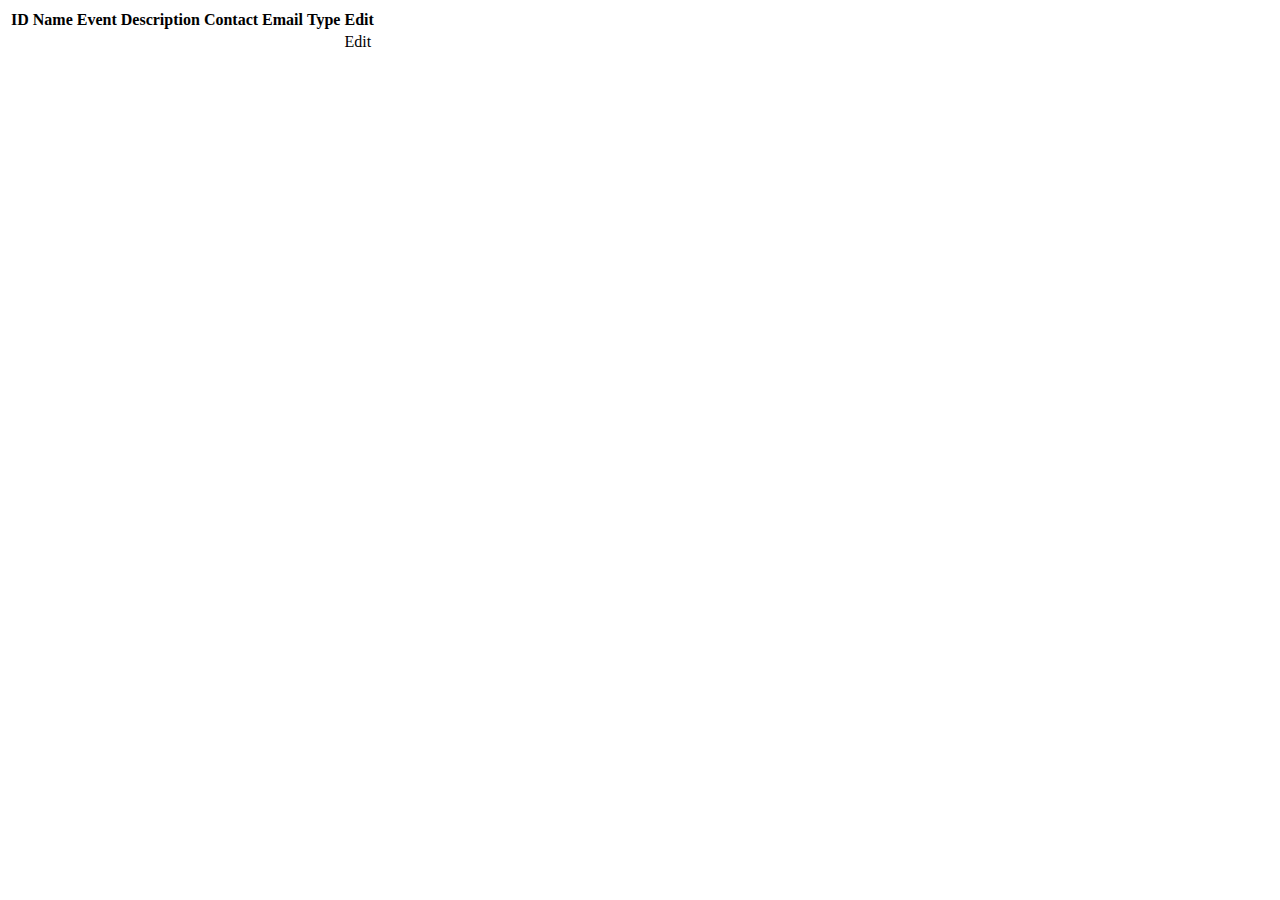
<file: src/main/resources/templates/events/index.html>
<!DOCTYPE html>
<html lang="en" xmlns:th="http://www.thymeleaf.org/">
<head th:replace="fragments :: head"></head>
<body class="container">

<header th:replace="fragments :: header"></header>

<table class="table table-striped">
    <thead>
    <tr>
        <th>ID</th>
        <th>Name</th>
        <th>Event Description</th>
        <th>Contact Email</th>
        <th>Type</th>
        <th>Edit</th>
    </tr>
    </thead>
    <tr th:each="event : ${events}">
        <td th:text="${event.id}"></td>
        <td th:text="${event.name}"></td>
        <td th:text="${event.description}"></td>
        <td th:text="${event.contactEmail}"></td>
        <td th:text="${event.type.displayName}"></td>
        <td>
            <a th:href="@{/events/edit/{id}(id=${event.id})}">Edit</a>
        </td>

    </tr>
</table>

</body>
</html>
</file>
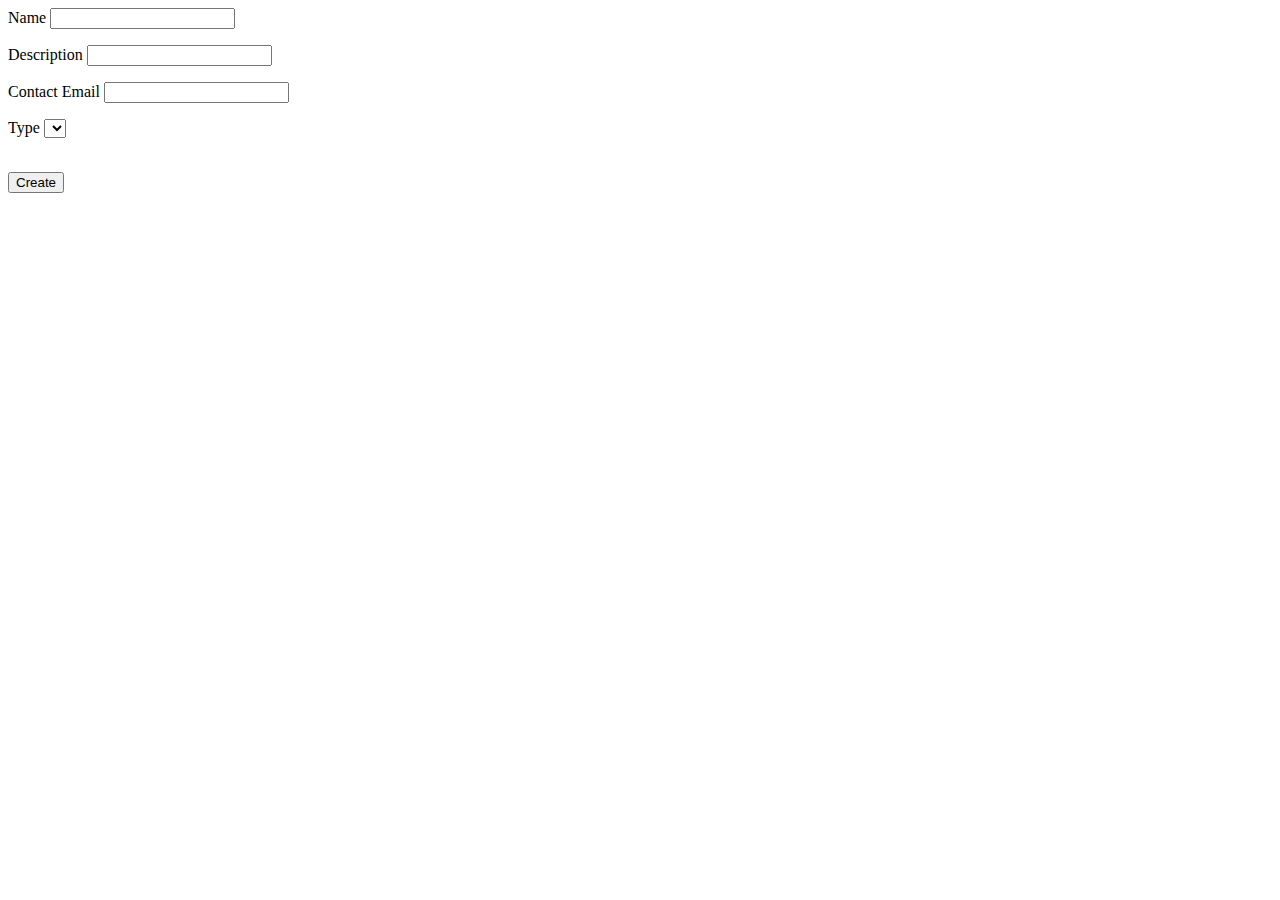
<file: src/main/resources/templates/events/create.html>
<!DOCTYPE html>
<html lang="en" xmlns:th="http://www.thymeleaf.org/">
<head th:replace="fragments :: head"></head>
<body class="container">

<header th:replace="fragments :: header"></header>

<form method="post">
    <label>Name
        <input type="text" th:field="${event.name}" class="form-control" />
    </label>
    <p class="error" th:errors="${event.name}"></p>
    </div>
    <div class="form-group">
        <label>Description
            <input type="text" th:field="${event.description}" class="form-control" />
        </label>
        <p class="error" th:errors="${event.description}"></p>
    </div>
    <div class="form-group">
        <label>Contact Email
            <input type="text" th:field="${event.contactEmail}" class="form-control" />
        </label>
        <p class="error" th:errors="${event.contactEmail}"></p>
    </div>

    <div class="form-group">
        <label>Type
            <select th:field="${event.type}">
                <option th:each="type : ${types}" th:value="${type}" th:text="${type.displayName}"
                ></option>
            </select>
        </label>
        <p class="error" th:errors="${event.contactEmail}"></p>
    </div>

    <br>

    <div class="form-group">
        <input type="submit" value="Create" class="btn btn-success">
    </div>
</form>

</body>
</html>
</file>
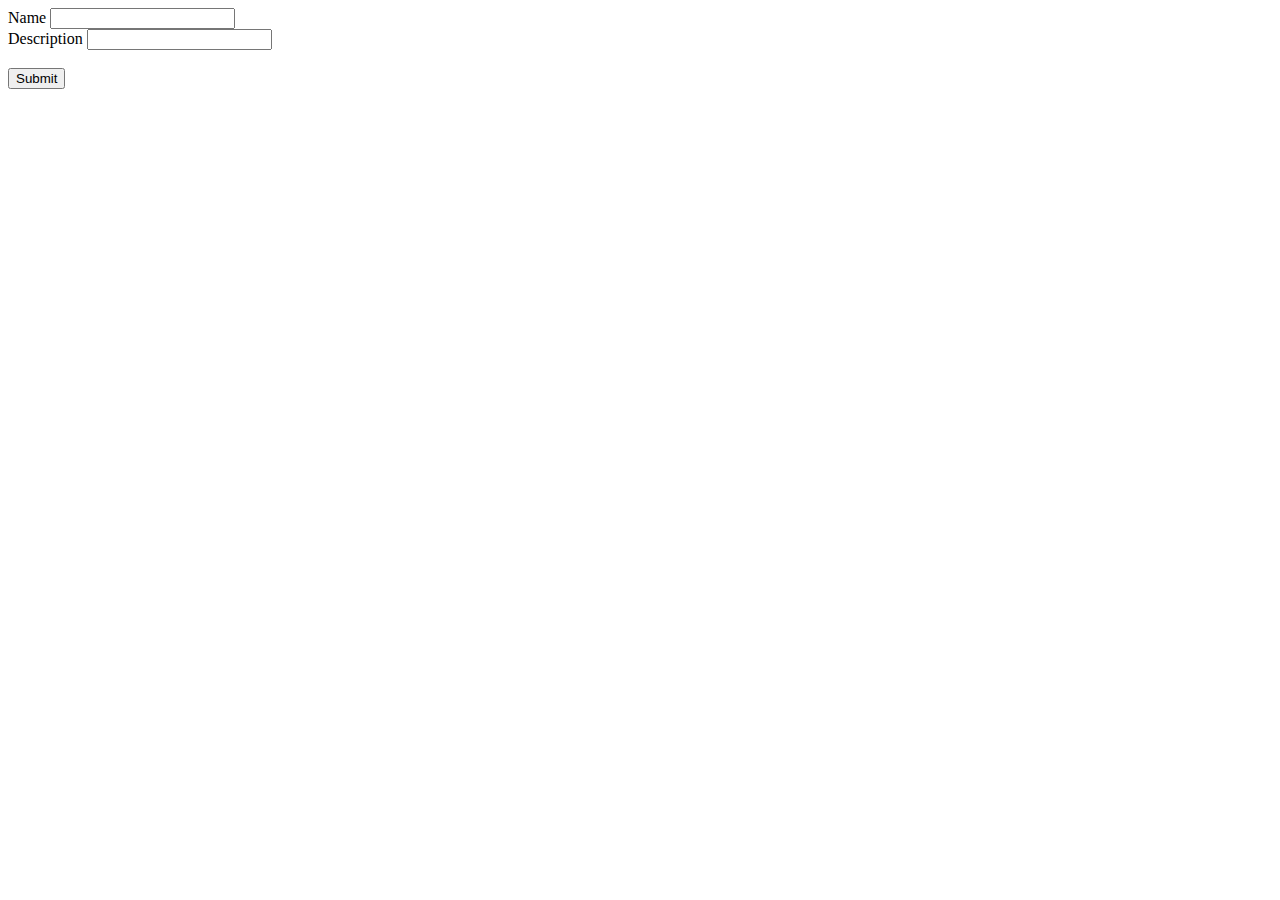
<file: src/main/resources/templates/events/edit.html>
<!DOCTYPE html>
<html lang="en" xmlns:th="http://www.thymeleaf.org/">
<head th:replace="fragments :: head"></head>
<body class="container">

<header th:replace="fragments :: header"></header>

<form th:action="@{/events/edit}" method="post">
    <input type="hidden" th:value="${event.id}" name="eventId" />
    <div class="form-group">
        <label> Name
            <input type="text" name="name" th:value="${event.name}" class="form-control">
        </label>
    </div>

    <div class="form-group">
        <label> Description
            <input type="text" name="description" th:text="${event.description}" class="form-control">
        </label>
    </div>

    <br>
    <div class="form-group">
        <input type="submit" value="Submit" class="btn btn-success">
    </div>
</form>

</body>
</html>
</file>
